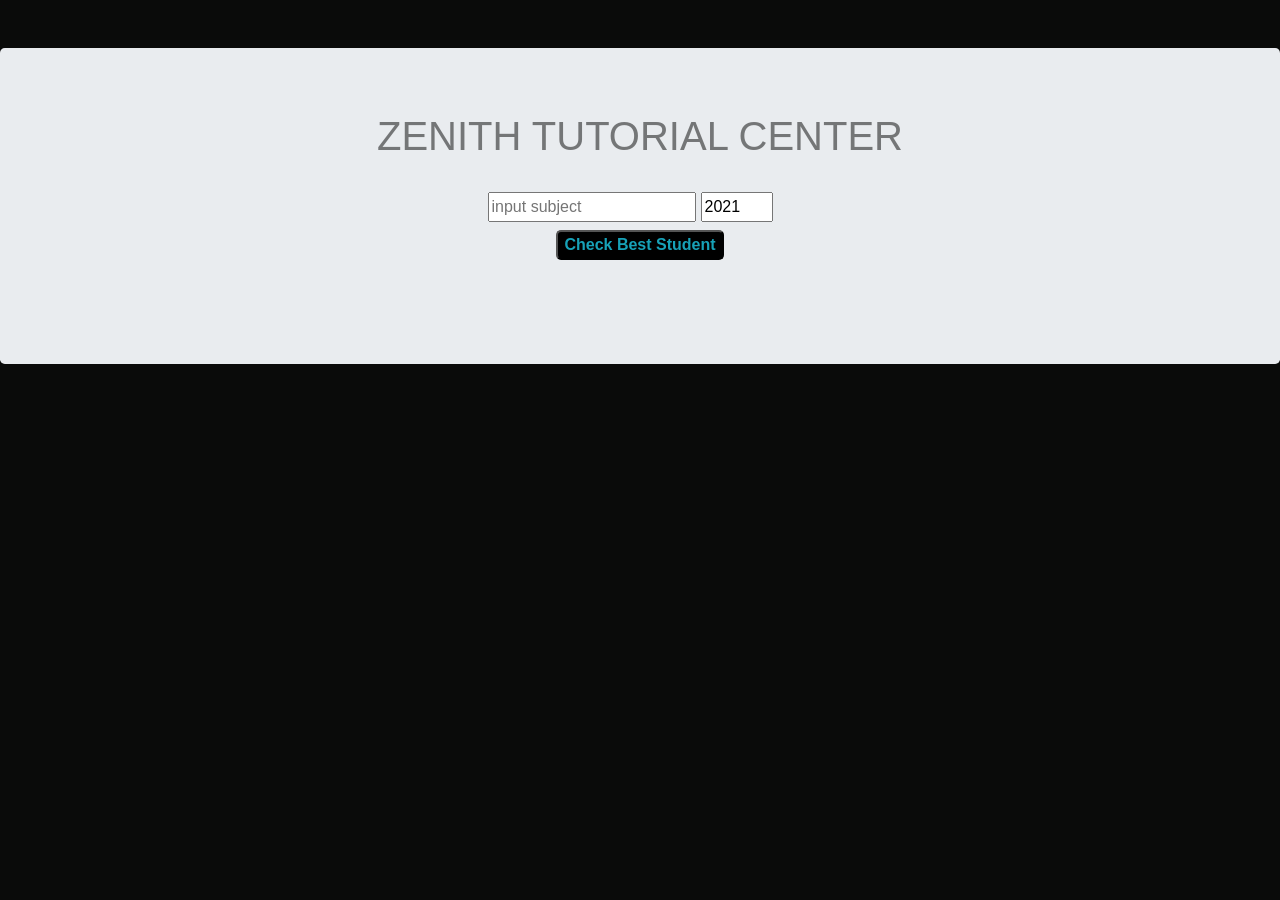
<file: index.html>
<!DOCTYPE html>
<html lang="en">
<head>
    <meta charset="UTF-8">
    <meta http-equiv="X-UA-Compatible" content="IE=edge">
    <meta name="viewport" content="width=device-width, initial-scale=1.0">
    <link rel="stylesheet" href="https://cdn.jsdelivr.net/npm/bootstrap@4.6.1/dist/css/bootstrap.min.css">
    <link rel="stylesheet" href="styles.css">
    <title>Check Best Student</title>
</head>
<body>
    <div class="jumbotron mt-5">
        <h1 class="text-center text-black-50 text-uppercase">Zenith Tutorial Center</h1><br>

        <div class="row">

            <div class="col-12 form-check form-check-inline d-flex justify-content-center">
                <label for="subject">
                    <input type="text" id="subject" class="form-check-input" placeholder="input subject">
                </label>
                <label for="year">
                    <input type="number" min="1900" max="2099" step="1" value="2021" class="form-check-input" id="year">
                </label>
            </div>
                
        </div><!--form row end-->

        <div class="row">    

            <div class="col-12 d-flex justify-content-center">
                <button id="checkBStu" class="text-info">Check Best Student</button>
            </div>

        </div><br>
        
        <p id="msg" class="text-center"> </p>
    </div><!--Jumbotron end-->
    




    



<script src="https://cdn.jsdelivr.net/npm/jquery@3.6.0/dist/jquery.slim.min.js"></script>
<script src="https://cdn.jsdelivr.net/npm/popper.js@1.16.1/dist/umd/popper.min.js"></script>
<script src="https://cdn.jsdelivr.net/npm/bootstrap@4.6.1/dist/js/bootstrap.bundle.min.js"></script>
<script src="script.js"></script>
</body>
</html>
</file>
<file: styles.css>
body{
    background-color: #0a0b0a;
}

p{
    color: aliceblue;
}



button{
    border-radius: 5px;
    background-color: #000;
    font-weight: bold;
}
</file>
